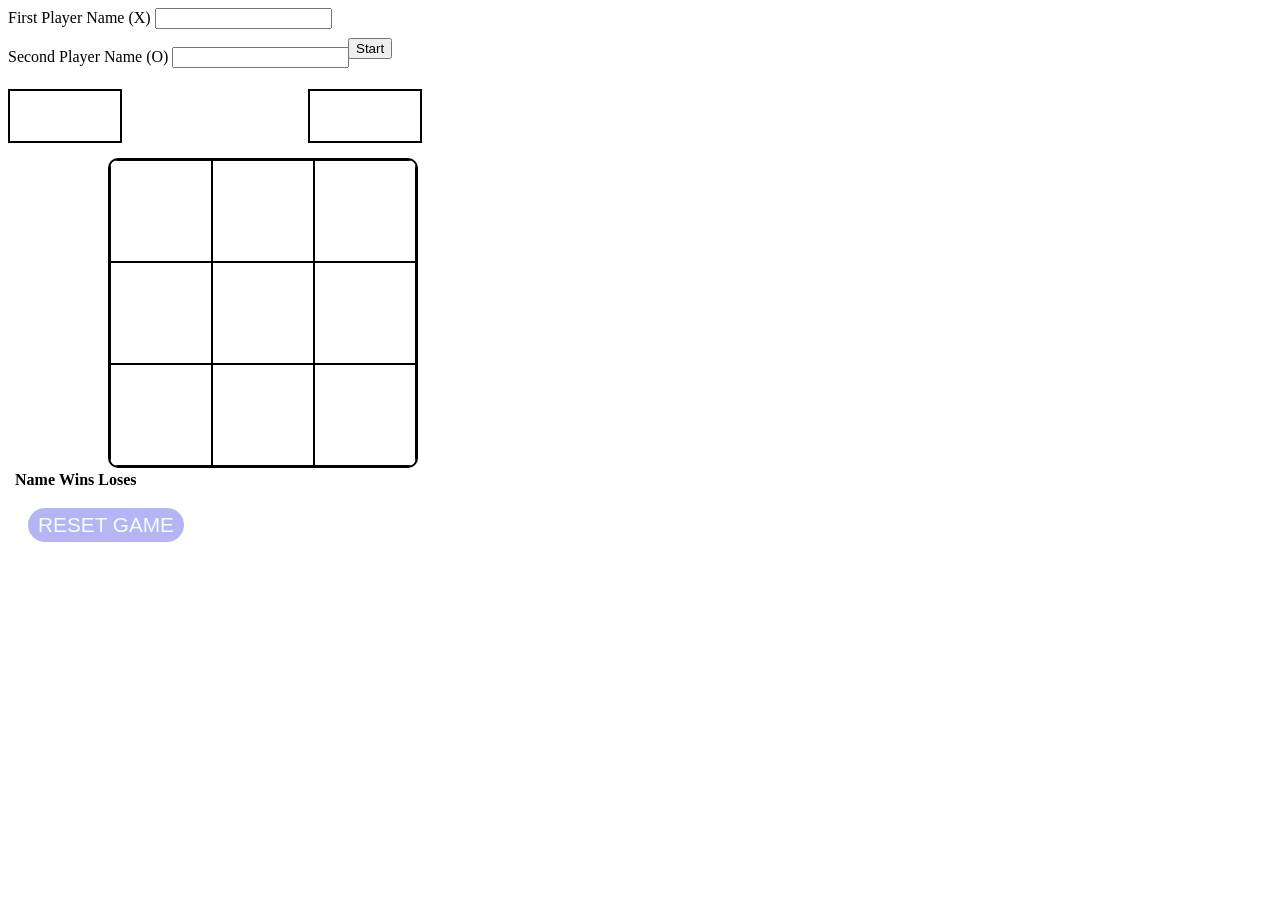
<file: testing/index.html>
<!DOCTYPE html>
<html lang="en">
    <head>
        <meta charset="UTF-8">
        <meta name="viewport" content="width=device-width, initial-scale=1.0">
        <title>Document</title>
        <link rel="stylesheet" href="style.css">
        <script src="index.js"></script>
    </head>
    <body>
        <label for="name1" id="first_player">First Player Name (X)</label>
        <input type="text" id="name1" required><br><br>
        <label for="name2" id="second_player">Second Player Name (O)</label>
        <input type="text" id="name2" required>
        <br>
        <button id="submit_name">Start</button>

        <h1 id="player1"></h1>
        <h1 id="player2"></h1>

        <div id="container">
            <div class="box" id="box1"></div>
            <div class="box" id="box2"></div>
            <div class="box" id="box3"></div>
            <div class="box" id="box4"></div>
            <div class="box" id="box5"></div>
            <div class="box" id="box6"></div>
            <div class="box" id="box7"></div>
            <div class="box" id="box8"></div>
            <div class="box" id="box9"></div>
        </div>
        <div id="winer_baner"></div>
        <button id="reset">RESET GAME</button>

        <table id="table">
            <!-- capul de tabel -->
            <th>
                <th>Name</th>
                <th>Wins</th>
                <th>Loses</th>
            </th>
            <!-- se va creea cate unul pentru fiercare jucator nou care intra sa joace -->
            <template id="player_history">
                <tr>
                    <td></td>
                    <td id="andrei_wins"></td>
                    <td id="andrei_loses"></td>
                    <td class="andrei_egal"></td>
                </tr>
            </template>
            <!-- <tr>
                    <td>Andrei</td>
                    <td id="player1_wins"></td>
                    <td id="player1_loses"></td>
                    <td class="egal"></td>
                </tr> -->
            <!-- <tr>
                <td>Mihai</td>
                <td id="player2_wins"></td>
                <td id="player2_loses"></td>
                <td class="egal"></td>
            </tr> -->

        </table>
    </body>
</html>
</file>
<file: testing/style.css>
#container {
    position: absolute;
    display: grid;
    grid-template-columns: auto auto auto;
    border: 2px solid black;
    border-radius: 10px;
    overflow: hidden;
    margin-top: 90px;
    margin-left: 100px;
}

.box {
    height: 100px;
    width: 100px;
    border: 1px solid black;
    font-size: 5em;
    text-align: center;
    cursor: pointer;
}



#player1 {
    font-size: 2em;
    position: absolute;
    border: 2px solid black;
    padding: 5px;
    min-height: 40px;
    min-width: 100px;

}

#player2 {
    font-size: 2em;
    position: absolute;
    margin-left: 300px;
    border: 2px solid black;
    padding: 5px;
    min-height: 40px;
    min-width: 100px;
}


table {
    position: absolute;
    margin-top: 400px;
}

#reset {
    border: none;
    border-radius: 20px;
    background-color: rgb(181, 181, 246);
    color: azure;
    font-size: 1.3em;
    padding: 5px 10px;
    cursor: pointer;
    position: absolute;
    margin-top: 440px;
    margin-left: 20px;
}

#winer_baner {
    background-color: rgb(73, 73, 238);
    color: white;
    font-size: 5em;
    position: absolute;
    margin-top: 200px;
    margin-left: 90px;
    display: none;
}

#submit_name {
    position: absolute;
    margin-left: 340px;
    margin-top: -30px;
}
</file>
